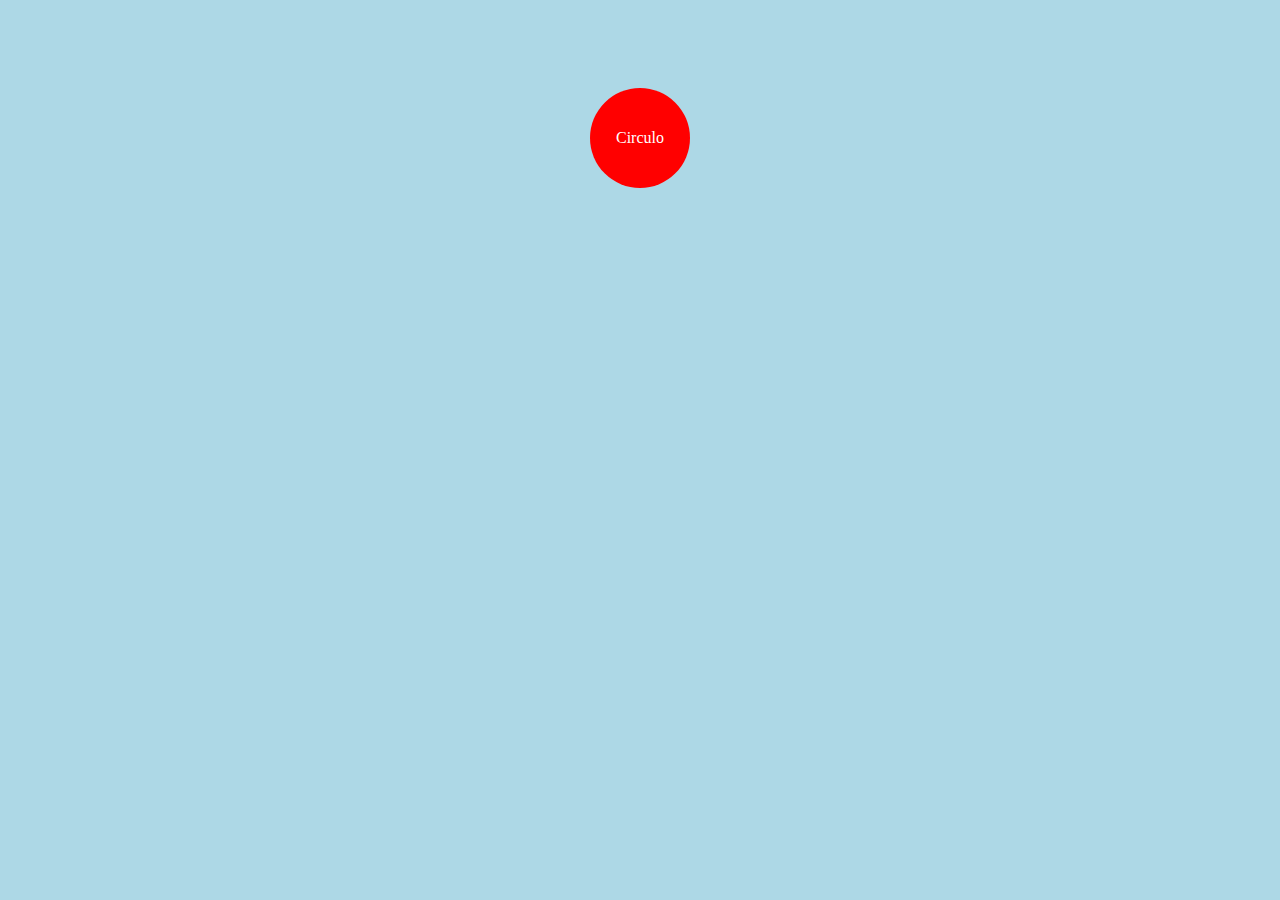
<file: circulo/index.html>
<!DOCTYPE html>
<html lang="en">
<head>
    <meta charset="UTF-8">
    <title>Circulo</title>
    <link rel="stylesheet" href="style.css">
</head>
<body>
    <div class="wrapper">
        <div class="circulo">Circulo</div>
    </div>
</body>
</html>
</file>
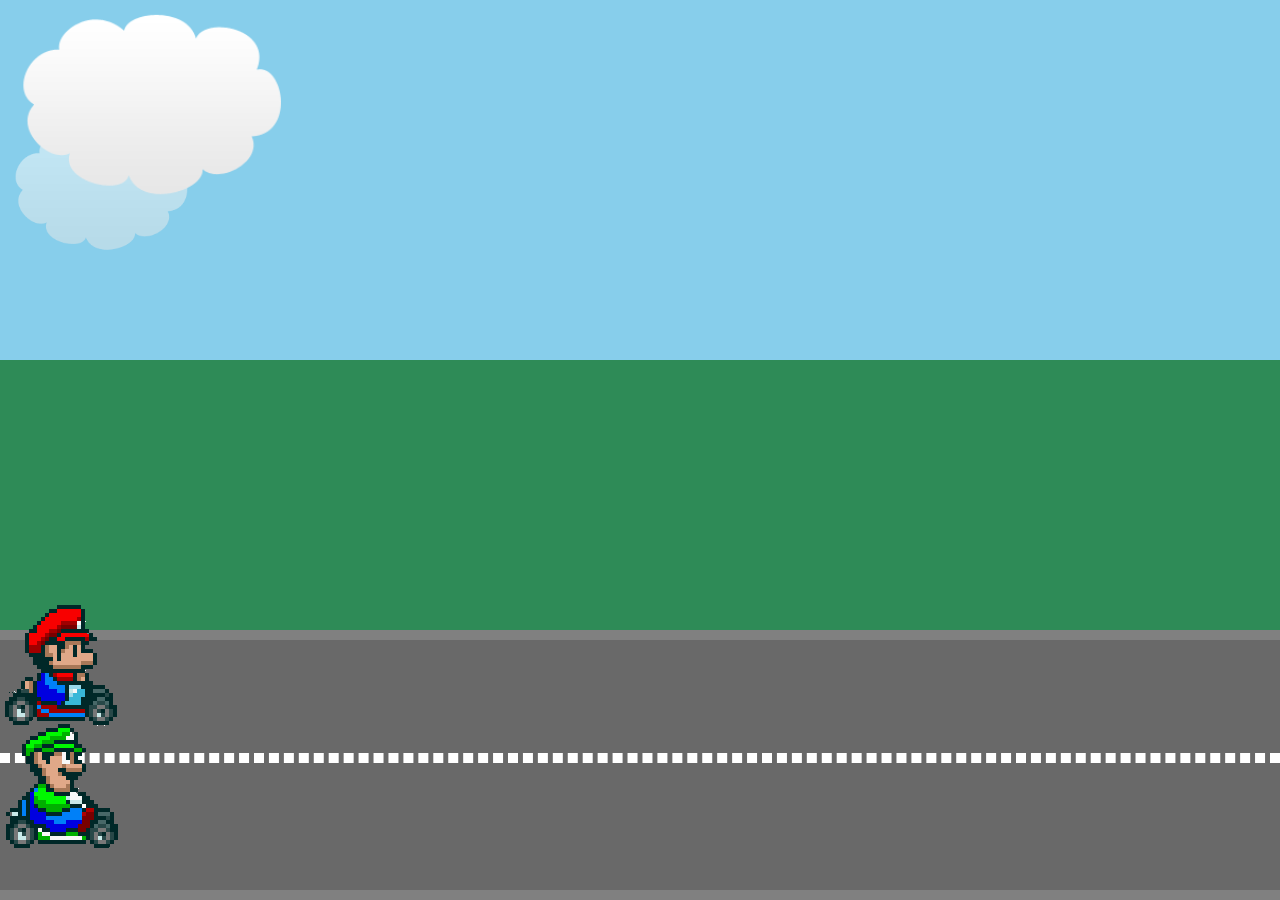
<file: mario/index.html>
<!DOCTYPE html>
<html lang="en">
<head>
    <meta charset="UTF-8">
    <title>Super Mario</title>
    <link rel="stylesheet" href="style.css">
</head>
<body>
    <div class="ceu">
        <img src="img/cloud.png" class="nuvem">
        <img src="img/cloud.png" class="nuvem">
    </div>
    <div class="grama"></div>
    <div class="rua">
        <div class="linhas"></div>
        <img src="img/mario.png" class="mario">
        <img src="img/luigi.png" class="luigi">
    </div>
</body>
</html>
</file>
<file: circulo/style.css>
body{
    background-color: lightblue;
    text-align: center;
}
.wrapper{
    width: 100%;
    padding: 20px;
    box-sizing: border-box;
}
.circulo{
    width: 100px;
    padding: 50px 0;
    line-height: 0;
    margin: 60px auto;
    background-color: red;
    color: white;
    border-radius: 50px;
    cursor: pointer;
    transition: background 1s, transform 1s 1s linear;
}
.circulo:hover{
    background-color: salmon;
    transform: rotate(360deg);
}
</file>
<file: mario/style.css>
/* ================ INICIO =================*/
html, body{
  height: 100%;
  width:100%;
  overflow: hidden;
  margin: 0;
}

.grama, .ceu, .rua{
  position: relative;
}

.ceu{
  height: 40%;
  background: skyblue;
}

.grama{
  height: 30%;
  background: seagreen;
}

.rua{
  height: 30%;
  background: dimgrey;
  box-sizing: border-box;
  border-top: 10px solid grey;
  border-bottom: 10px solid grey;
  width: 100%;
}

.linhas{
  box-sizing: border-box;
  border: 5px dashed #fff;
  height: 0px;
  width: 100%;
  position: absolute;
  top: 45%;
}

/* =============== ELEMENTOS DA ANIMAÇÂO============= */
/*animation-timing-function: cubic-bezier(0,.77,1,.28);*/
.mario{
    position: absolute; 
    top: -40px;
    left: 0px;
    animation: driver 3s both infinite linear, jump 0.3s 1.2s ease;
}
.luigi{
    position: absolute;
    top: 80px;
    left: 0;
    animation-name: driver;
    animation-duration: 4s;
    animation-fill-mode: both;
    animation-iteration-count: infinite;
    animation-direction: normal;
}
.nuvem{
   position: absolute; 
}
.nuvem:nth-child(1){
    width: 200px;
    top: 120px;
     opacity: 0.5;
    animation: wind 80s linear infinite reverse;
}
.nuvem:nth-child(2){
    width: 300px;
    top: 0;
    animation: wind 50s linear infinite reverse;
}
 

/*================ KEYFRAMES =============== */

@keyframes driver{
    from{ 
        transform: translateX(-200px);
    }
    to{
         transform: translateX(1400px);
    }
}

@keyframes wind{
    from{
       left: -300px; 
    }
    to{
       left: 100%; 
    }
}
@keyframes jump{
    0%{
        top: -40px;
    }
    50%{
        top: -100px;
    }
    100%{
        top: -40px;
    }
}
</file>
